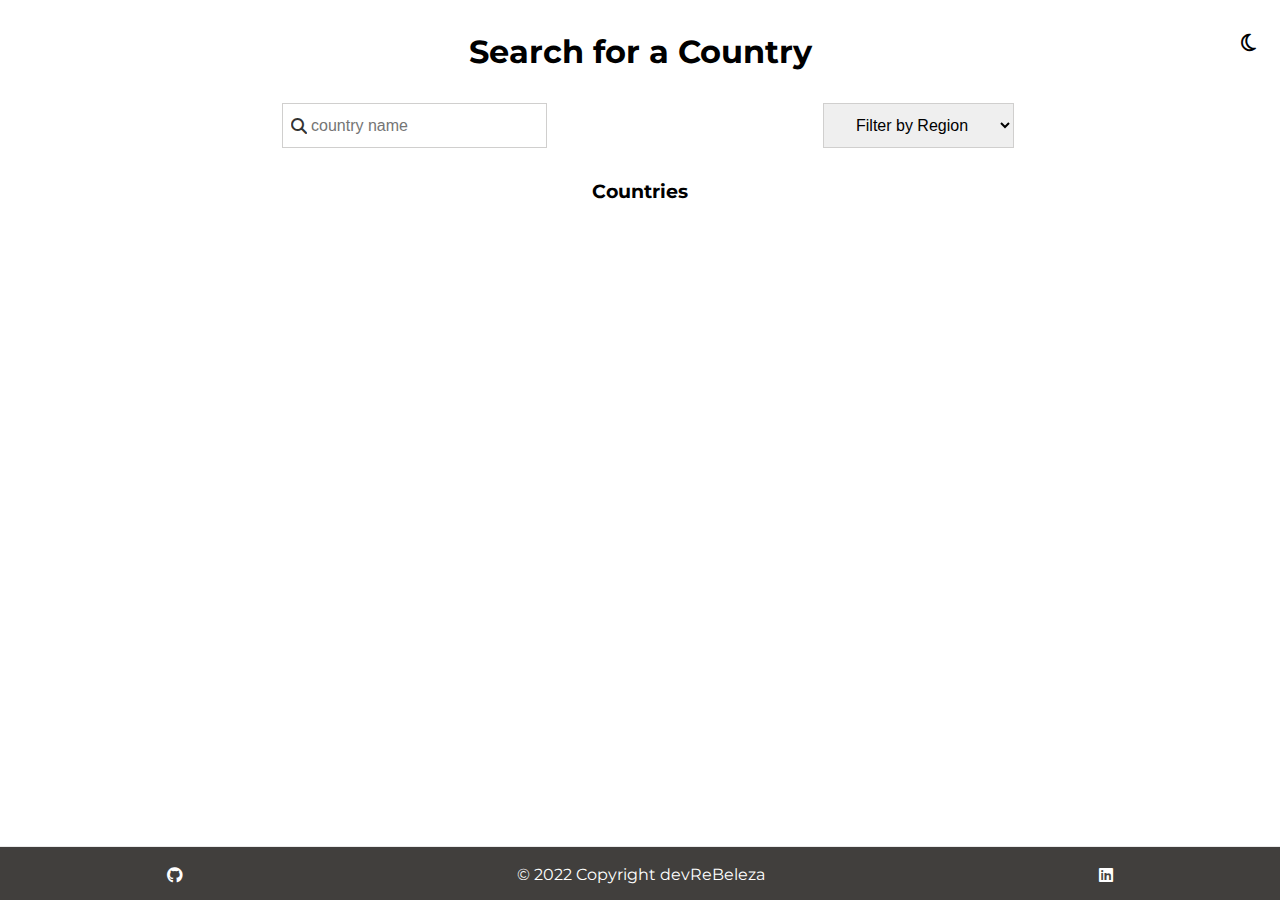
<file: index.html>
<!DOCTYPE html>
<html lang="en">
	<head>
		<meta charset="UTF-8" />
		<meta http-equiv="X-UA-Compatible" content="IE=edge" />
		<meta name="viewport" content="width=device-width, initial-scale=1.0" />
		<link rel="preconnect" href="https://fonts.googleapis.com" />
		<link rel="preconnect" href="https://fonts.gstatic.com" crossorigin />
		<link rel="preconnect" href="https://fonts.googleapis.com" />
		<link rel="preconnect" href="https://fonts.gstatic.com" crossorigin />
		<link href="https://fonts.googleapis.com/css2?family=Montserrat:wght@100;400;500;800&display=swap" rel="stylesheet" />
		<link rel="stylesheet" href="https://cdnjs.cloudflare.com/ajax/libs/font-awesome/6.2.0/css/all.min.css" />
		<link rel="stylesheet" href="css/main.css" />
		<title>Challenge MERN</title>
	</head>
	<body>
		<nav class="">
			<button id="btn-dark-mode">
				<i class="fa-regular fa-moon"></i>
			</button>
			<!-- <i class="fa-solid fa-moon"></i> -->
		</nav>
		<header class="container">
			<h1 class="title my-2">Search for a Country</h1>
			<div class="search my-2">
				<form action="" id="form-search">
					<i class="fa-solid fa-magnifying-glass search-icon"></i>
					<input type="search" name="search" id="input-search" placeholder="country name" />
				</form>
				<div class="select-container">
					<select id="filter-region">
						<option value="">Filter by Region</option>
						<option value="Africa">Africa</option>
						<option value="Americas">Americas</option>
						<option value="Asia">Asia</option>
						<option value="Europe">Europe</option>
						<option value="Oceania">Oceania</option>
					</select>
				</div>
			</div>
		</header>
		<main class="container">
			<h3 class="countries my-2" for="">Countries</h3>
			<div class="grid" id="countries"></div>
		</main>

		<footer class="footer">
			<a href="https://github.com/devrebeleza" target="_blank" rel="noopener noreferrer">
				<i class="fa-brands fa-github"></i>
			</a>
			<a href="https://renzogarcia.vercel.app/" target="_blank" rel="noopener noreferrer"> © 2022 Copyright devReBeleza </a>
			<a href="https://www.linkedin.com/in/renzogarcia/" target="_blank" rel="noopener noreferrer">
				<i class="fab fa-linkedin"></i>
			</a>
		</footer>
		<script src="js/global.js"></script>
		<script src="js/dark-mode.js"></script>
		<script src="js/app.js"></script>
		<script src="js/filters.js"></script>
	</body>
</html>
</file>
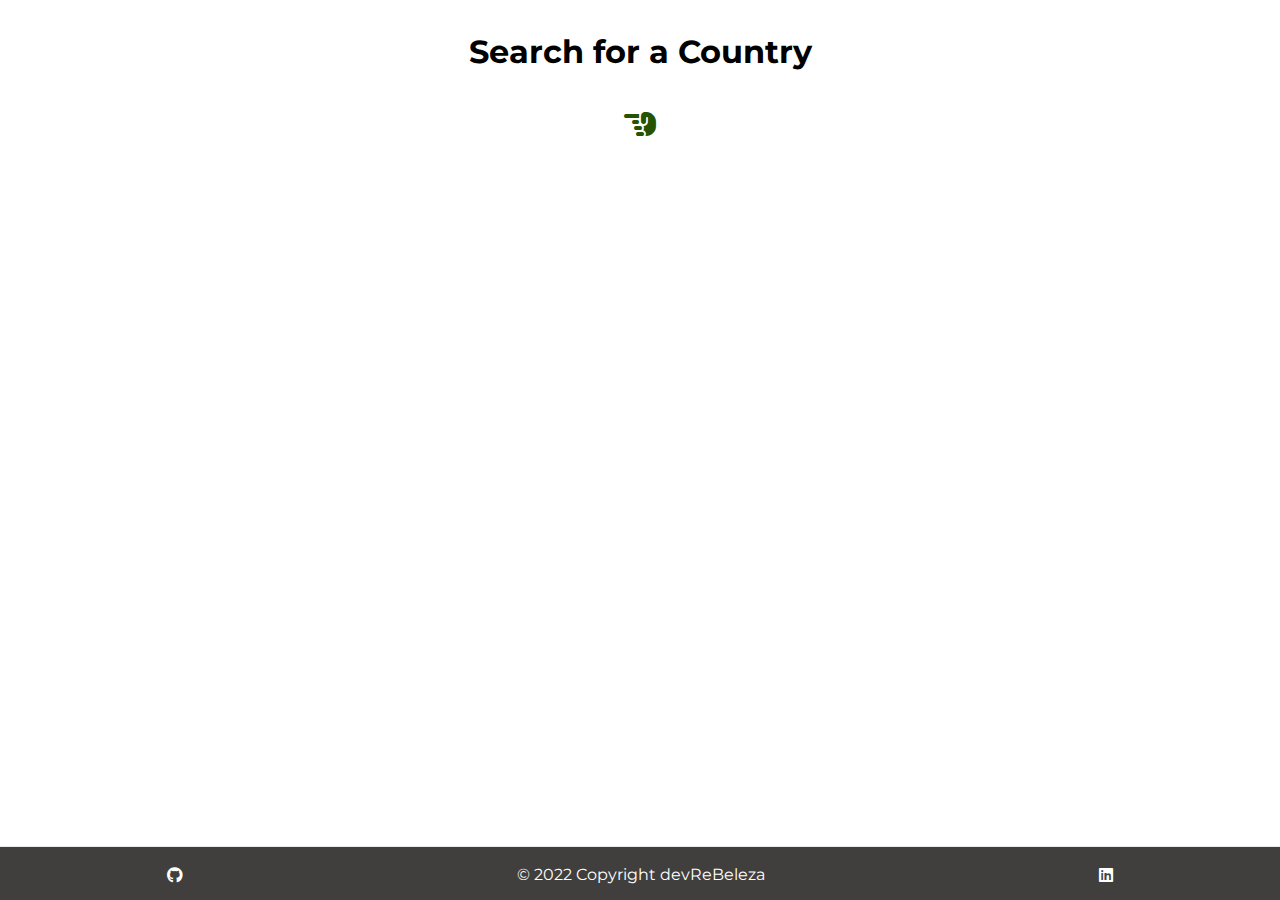
<file: country.html>
<!DOCTYPE html>
<html lang="en">
	<head>
		<meta charset="UTF-8" />
		<meta http-equiv="X-UA-Compatible" content="IE=edge" />
		<meta name="viewport" content="width=device-width, initial-scale=1.0" />
		<link rel="preconnect" href="https://fonts.googleapis.com" />
		<link rel="preconnect" href="https://fonts.gstatic.com" crossorigin />
		<link rel="preconnect" href="https://fonts.googleapis.com" />
		<link rel="preconnect" href="https://fonts.gstatic.com" crossorigin />
		<link href="https://fonts.googleapis.com/css2?family=Montserrat:wght@100;400;500;800&display=swap" rel="stylesheet" />
		<link rel="stylesheet" href="https://cdnjs.cloudflare.com/ajax/libs/font-awesome/6.2.0/css/all.min.css" />
		<link rel="stylesheet" href="css/main.css" />
		<link rel="stylesheet" href="css/country.css" />
		<title>Challenge MERN - Country</title>
	</head>
	<body>
		<header class="container">
			<h1 class="title my-2">Search for a Country</h1>
			<div class="return my-2">
				<a href="index.html"><i class="fa-solid fa-hand-point-left"></i></a>
			</div>
		</header>
		<main class="container">
			<h2 class="countries my-2" for="" id="name-country"></h2>
			<div class="grid-card" id="countries"></div>
		</main>

		<footer class="footer container">
			<a href="https://github.com/devrebeleza" target="_blank" rel="noopener noreferrer">
				<i class="fa-brands fa-github"></i>
			</a>
			<a href="https://renzogarcia.vercel.app/" target="_blank" rel="noopener noreferrer"> © 2022 Copyright devReBeleza </a>
			<a href="https://www.linkedin.com/in/renzogarcia/" target="_blank" rel="noopener noreferrer">
				<i class="i-icon fab fa-linkedin"></i>
			</a>
		</footer>
		<script src="js/global.js"></script>
		<script src="js/filter-country.js"></script>
	</body>
</html>
</file>
<file: css/main.css>
/* :root {
	 // https://graphicmama.com/blog/website-color-schemes/  
	--bg-color-primary: #f2f1ef;
	--bg-color-secondary: #413f3d;
	--bg-card: #d8cfd0;
	--txt-color-primary: #000000;
	--txt-color-secondary: #ffffff;
	--box-shadow: 0 10px 15px -3px rgb(0 0 0 / 0.1), 0 4px 6px -4px rgb(0 0 0 / 0.1);
	--border-radius: 0.4rem;
} */

* {
	margin: 0;
	padding: 0;
}

html {
	box-sizing: border-box;
}

*,
*:before,
*:after {
	box-sizing: inherit;
}

body {
	// to dark mode
	--bg-color-primary: #f2f1ef;
	--bg-color-secondary: #413f3d;
	--bg-card: #d8cfd0;
	--txt-color-primary: #000000;
	--txt-color-secondary: #ffffff;
	--box-shadow: 0 10px 15px -3px rgb(0 0 0 / 0.1), 0 4px 6px -4px rgb(0 0 0 / 0.1);
	--border-radius: 0.4rem;
	font-family: 'Montserrat', sans-serif;
	color: var(--txt-color-primary);
	background-color: var(--bg-color-primary);
	padding-bottom: 80px;
	transition: 1s;
}

body.dark-mode {
	--bg-color-primary: #413f3d;
	--bg-color-secondary: #f2f1ef;
	--bg-card: #697184;
	--txt-color-primary: #ffffff;
	--txt-color-secondary: #000000;
}

nav {
	float: right;
	padding-right: 1.5rem;
	top: 0;
}

#btn-dark-mode {
	background-color: var(--bg-color-primary);
	color: var(--txt-color-primary);
	outline: none;
	border: none;
	transition: 0.3s;
	cursor: pointer;
	opacity: 1;
	font-size: 1.25rem;
}

.btn-dark-mode:hover {
	opacity: 0.6;
}

a {
	outline: none;
	text-decoration: none;
	padding: 2px 1px 0;
}

a:link {
	color: #265301;
}

a:visited {
	color: #437a16;
}

a:focus {
	border-bottom: 1px solid;
	/* background: #bae498; */
}

a:hover {
	border-bottom: 1px solid;
	/* background: #cdfeaa; */
}

a:active {
	background: #265301;
	color: #cdfeaa;
}

.container {
	margin-left: auto;
	margin-right: auto;
	width: 80%;
}

.img-fluid {
	width: 100%;
}

.my-2 {
	margin-top: 2rem;
	margin-bottom: 2rem;
}

.title {
	text-align: center;
}

.search {
	display: flex;
	justify-content: space-around;
	align-items: center;
}

input#input-search,
select#filter-region {
	margin: 0 auto;

	height: 45px;
	padding: 0 28px;
	font-size: 1rem;
	border: 1px solid #d0cfce;
	outline: none;
	&:focus {
		border: 1px solid #008abf;
		transition: 0.35s ease;
		color: #008abf;
		&::-webkit-input-placeholder {
			transition: opacity 0.45s ease;
			opacity: 0;
		}
		&::-moz-placeholder {
			transition: opacity 0.45s ease;
			opacity: 0;
		}
		&:-ms-placeholder {
			transition: opacity 0.45s ease;
			opacity: 0;
		}
	}
}

.search-icon {
	position: relative;
	float: left;
	top: 15px;
	right: -25px;
	opacity: 0.8;
}

.countries {
	text-align: center;
}

/*  grid cards */
.grid {
	display: grid;
	grid-template-columns: repeat(4, minmax(0, 1fr));
	gap: 2rem;
}

.card {
	background-color: var(--bg-card);
	border-radius: var(--border-radius);
	box-shadow: var(--box-shadow);
	overflow: hidden;

	overflow: hidden;
	box-shadow: 0px 13px 10px -7px rgba(0, 0, 0, 0.1);
	transition: transform 1s;
}

.card:hover {
	box-shadow: 0px 30px 18px -8px rgba(0, 0, 0, 0.1);
	transform: scale(1.2, 1.2);
	opacity: 0.7;
	background-color: transparent;
	position: relative;
}

.card img {
	border-top-left-radius: var(--border-radius);
	border-top-right-radius: var(--border-radius);
}

.card-content {
	padding: 1rem;
	font-size: 0.75rem;
}

.card-content h3 {
	font-size: 1rem;
	margin-bottom: 0.25rem;
}

/* Footer */
.footer {
	background-color: var(--bg-color-secondary);
	margin-top: 1rem;
	width: 100%;
	border-top: 1px solid #eaeaea;
	display: flex;
	justify-content: center;
	align-items: center;
	position: fixed;
	left: 0;
	bottom: 0;
	padding: 1rem 0;
}

.footer a {
	display: flex;
	justify-content: center;
	align-items: center;
	flex-grow: 1;

	color: var(--txt-color-secondary);
}

/* media */
@media (max-width: 1000px) {
	.grid {
		grid-template-columns: repeat(3, minmax(0, 1fr));
	}
}

@media (max-width: 750px) {
	.grid {
		grid-template-columns: repeat(2, minmax(0, 1fr));
	}
}

@media (max-width: 600px) {
	.search {
		flex-direction: column;
		align-items: stretch;
		gap: 1rem;
		width: 50%;
	}

	.search-icon {
		top: 30px;
		right: -5px;
	}

	select#filter-region {
		width: 252px;
	}
	.grid {
		grid-template-columns: repeat(1, minmax(0, 1fr));
	}

	.footer {
		font-size: 0.85rem;
	}
}
</file>
<file: css/country.css>
.return {
	display: flex;
	justify-content: space-around;
	align-items: center;
	font-size: 2rem;
}

.grid-card {
	margin-left: auto;
	margin-right: auto;
	width: 60%;
	background-color: var(--bg-card);
	border-radius: var(--border-radius);
	box-shadow: var(--box-shadow);
	overflow: hidden;
}
.card-name {
	text-align: center;
	font-size: 1.25rem;
}

.card-columns {
	display: flex;
	flex-direction: row;
	flex-wrap: wrap;
	justify-content: space-around;
}

.card-content {
	font-size: 1rem;
}

.time-zones {
	font-size: 0.75rem;
}

@media (max-width: 600px) {
	.card-content {
		font-size: 0.85rem;
	}
}
</file>
